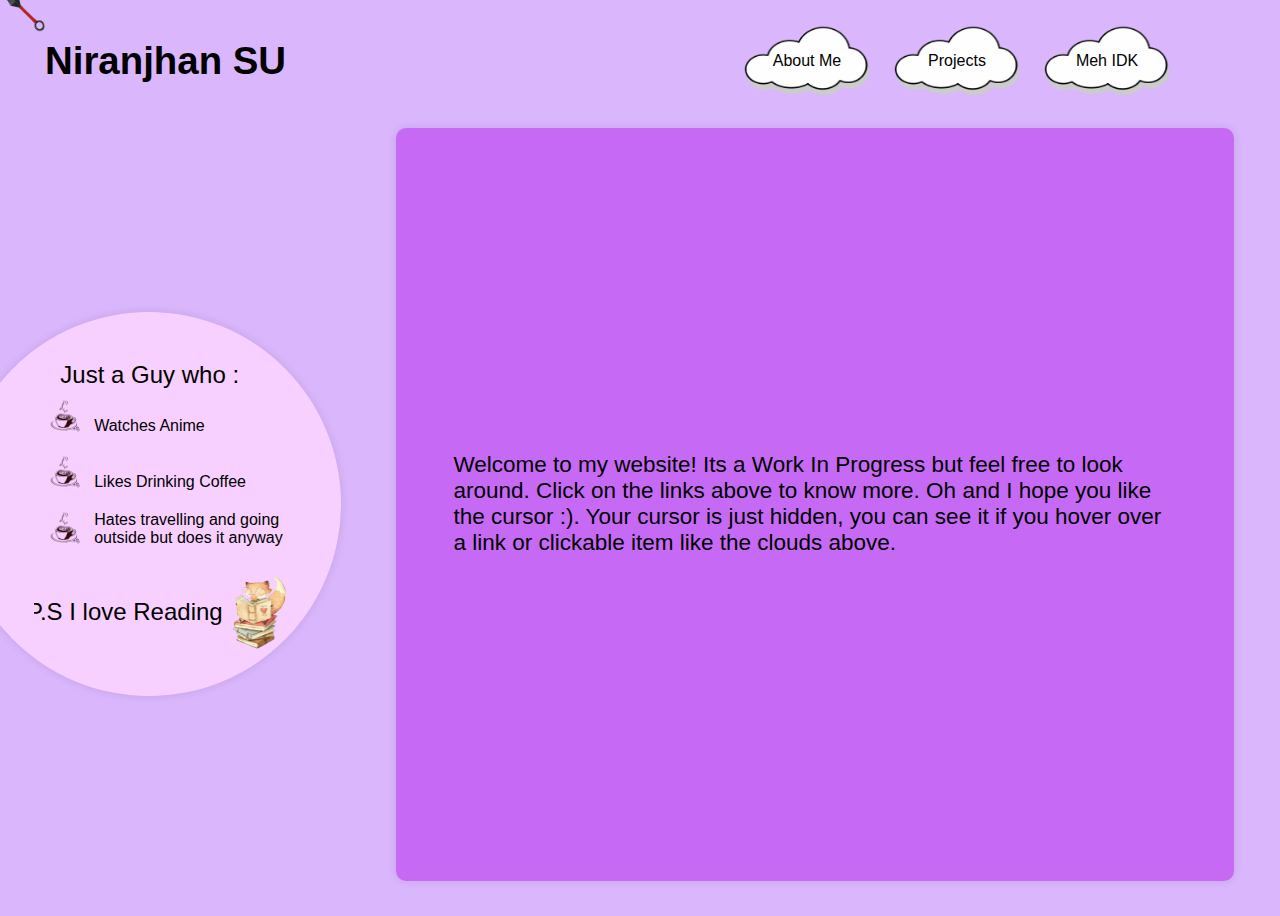
<file: index.html>
<!DOCTYPE html>
<html lang="en">
<head>
    <meta charset="UTF-8">
    <meta name="viewport" content="width=device-width, initial-scale=1.0">
    <title>DrunkenCloud</title>
    <link rel="stylesheet" href="/styles.css">
    <link rel="icon" href="/images/geass.png" type="image/png">
    <link rel="preconnect" href="https://fonts.googleapis.com">
    <link rel="prefetch" href="/static/aboutme.html">
    <link rel="prefetch" href="/static/meh.html">
    <link rel="prefetch" href="/static/projects.html">
    <link rel="preconnect" href="https://fonts.gstatic.com" crossorigin>
    <link href="https://fonts.googleapis.com/css2?family=Yuji+Mai&display=swap" rel="stylesheet">
    <link href="https://fonts.googleapis.com/css2?family=Sora:wght@100..800&display=swap" rel="stylesheet">
    <link href="https://fonts.googleapis.com/css2?family=Cinzel:wght@400..900&display=swap" rel="stylesheet">
    <link href="https://fonts.googleapis.com/css2?family=Liu+Jian+Mao+Cao&display=swap" rel="stylesheet">

    <!-- Custom Cursor -->
    <div class="custom-cursor" id="custom-cursor"></div>
</head>
<body>
    <div class="container">
        <div class="header">
            <h1 class="yuji-mai-regular">Niranjhan SU</h1>
            <nav>
                <ul>
                    <li><a href="#" id="about-link" class="yuji-mai-regular">About Me</a></li>
                    <li><a href="#" id="projects-link" class="yuji-mai-regular">Projects</a></li>
                    <li><a href="#" id="meh-link" class="yuji-mai-regular">Meh IDK</a></li>
                </ul>
            </nav>
        </div>
        <main class="content-container">
            <div class="intro">
                <div class="circle">
                    <div class="circle-content">
                        <div class="circle-item">
                            <p class="yuji-mai-regular-1">Just a Guy who :</p>
                        </div>
                        <div class="circle-item cinzel">
                            <div class="line">
                                <div class="emoji"><img src="/images/coffee.png" alt="Coffee" class="emoji-img"></div>
                                <div class="text">Watches Anime</div>
                            </div>
                            <div class="line">
                                <div class="emoji"><img src="/images/coffee.png" alt="Coffee" class="emoji-img"></div>
                                <div class="text">Likes Drinking Coffee</div>
                            </div>
                            <div class="line">
                                <div class="emoji"><img src="/images/coffee.png" alt="Coffee" class="emoji-img"></div>
                                <div class="text">Hates travelling and going outside but does it anyway</div>
                            </div>
                        </div>
                        <div class="circle-item">
                            <div class="image-container">
                                <div class="cat-text liu-jian-mao-cao-regular">P.S I love Reading</div>
                                <img src="/images/book.png" alt="Cat">
                            </div>
                        </div>
                    </div>
                </div>
            </div>
            <section class="content sora">
                <div id="dynamic-content">
                    <p style="font-size: 2.5vh;">
                    Welcome to my website! Its a Work In Progress but feel free to look around. Click on the links above to know more. Oh and I hope you like the cursor :). Your cursor is just hidden, you can see it if you hover over a link or clickable item like the clouds above.
                    </p>
                </div>
            </section>
        </main>
    </div>
    <script type="text/javascript">
        document.addEventListener('DOMContentLoaded', () => {
            const updateDimensions = () => {
                const catText = document.querySelector('.cat-text');
                const img = document.querySelector('.image-container img');
                const catTextWidth = catText.getBoundingClientRect().width;
                const imgWidth = img.getBoundingClientRect().width;

                document.documentElement.style.setProperty('--cat-text-width', `${catTextWidth}px`);
                document.documentElement.style.setProperty('--img-width', `${imgWidth}px`);
            };

            updateDimensions();

            setInterval(updateDimensions, 10);

            const customCursor = document.getElementById('custom-cursor');
            document.body.style.cursor = 'none';

             document.addEventListener('mousemove', (e) => {
                const windowWidth = window.innerWidth;
                const windowHeight = window.innerHeight;

                const mirroredX = windowWidth - e.clientX;
                const mirroredY = windowHeight - e.clientY;

                customCursor.style.left = `${mirroredX}px`;
                customCursor.style.top = `${mirroredY}px`;
            });

            const loadContent = (url) => {
                fetch(url)
                    .then(response => response.text())
                    .then(data => {
                        document.getElementById('dynamic-content').innerHTML = data;
                    })
                    .catch(error => console.error('Error loading content:', error));
            };

            document.getElementById('about-link').addEventListener('click', (e) => {
                e.preventDefault();
                loadContent('static/aboutme.html');
            });

            document.getElementById('projects-link').addEventListener('click', (e) => {
                e.preventDefault();
                loadContent('static/projects.html');
            });

            document.getElementById('meh-link').addEventListener('click', (e) => {
                e.preventDefault();
                loadContent('static/meh.html');
            });
        });
    </script>
</body>
</html>
</file>
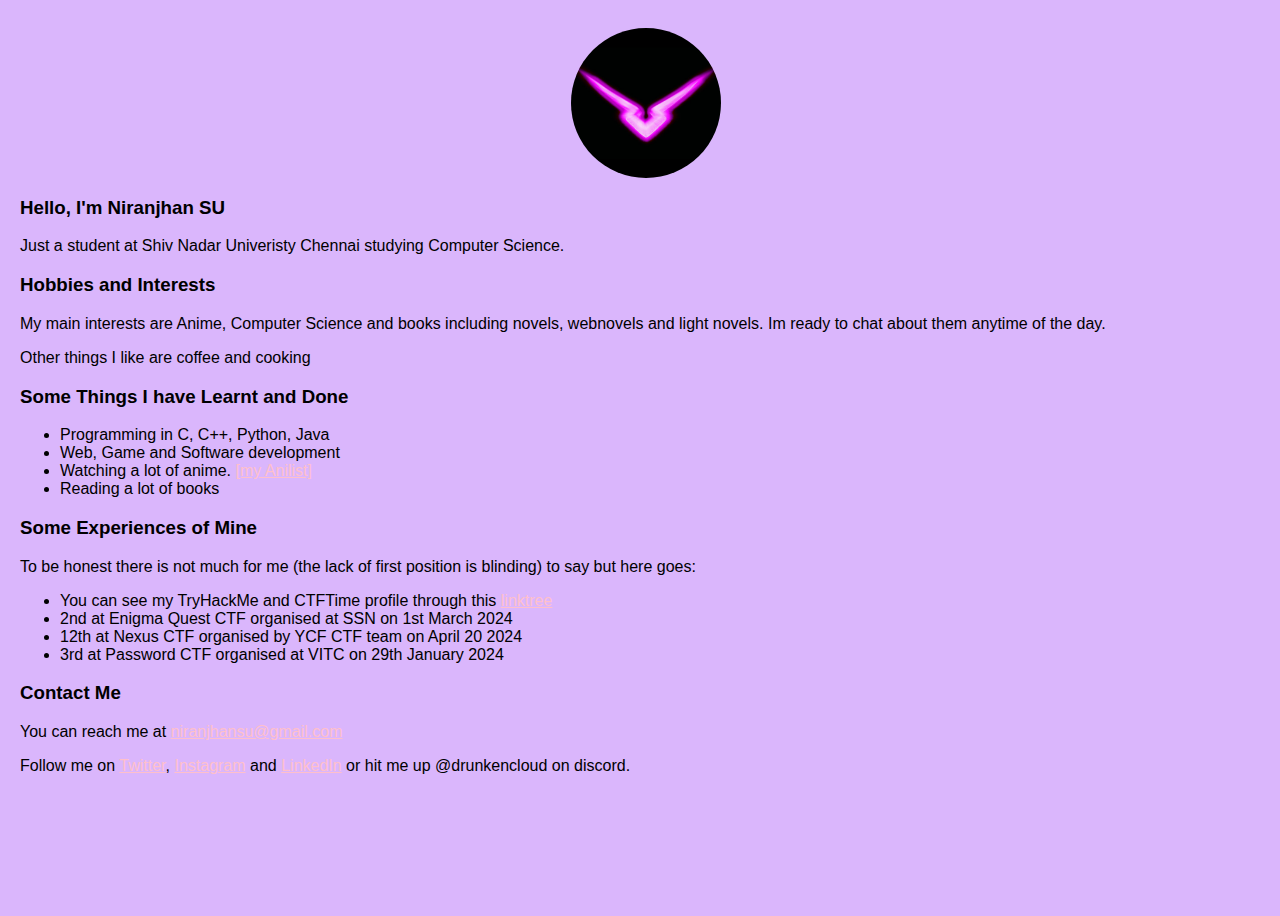
<file: static/aboutme.html>
<!DOCTYPE html>
<html lang="en">
<head>
    <meta charset="UTF-8">
    <meta name="viewport" content="width=device-width, initial-scale=1.0">
    <title>About Me</title>
    <link rel="stylesheet" href="../styles.css">
</head>
<body>
    <div class="about-container">
        <section class="profile-image">
            <img src="../images/geass.png" alt="Your Photo" class="profile-photo">
        </section>
        <section class="basic">
            <h3 class="profile-text">Hello, I'm Niranjhan SU</h3>
            <p class="profile-text">Just a student at Shiv Nadar Univeristy Chennai studying Computer Science.</p>
        </section>
        <section class="hobbies">
            <h3>Hobbies and Interests</h3>
            <p>My main interests are Anime, Computer Science and books including novels, webnovels and light novels. Im ready to chat about them anytime of the day.</p>
            <p>Other things I like are coffee and cooking</p>
        </section>
        <section class="skills">
            <h3>Some Things I have Learnt and Done</h3>
            <ul>
                <li>Programming in C, C++, Python, Java</li>
                <li>Web, Game and Software development</li>
                <li>Watching a lot of anime. <a href="https://anilist.co/user/DrunkenCloud/" target="_blank">[my Anilist]</a></li>
                <li>Reading a lot of books</li>
            </ul>
        </section>
        <section class="experience">
            <h3>Some Experiences of Mine</h3>
            <p>To be honest there is not much for me (the lack of first position is blinding) to say but here goes: </p>
            <ul>
                <li>You can see my TryHackMe and CTFTime profile through this <a href="https://linktr.ee/drunkencloud" target="_blank">linktree</a></li>
                <li>2nd at Enigma Quest CTF organised at SSN on 1st March 2024</li></li>
                <li>12th at Nexus CTF organised by YCF CTF team on April 20 2024</li>
                <li>3rd at Password CTF organised at VITC on 29th January 2024</li>
            </ul>
        </section>
        <section class="contact">
            <h3>Contact Me</h3>
            <p>You can reach me at <a href="mailto:niranjhansu@gmail.com" target="_blank">niranjhansu@gmail.com</a></p>
            <p>Follow me on <a href="https://twitter.com/drunkencloud99" target="_blank">Twitter</a>, <a href="https://www.instagram.com/drunkencloud99/">Instagram</a> and <a href="https://www.linkedin.com/in/niranjhan-su/" target="_blank">LinkedIn</a> or hit me up @drunkencloud on discord.</p>
        </section>
    </div>
</body>
</html>
</file>
<file: styles.css>
body {
    margin-left: 20px;
    padding: 0;
    font-family: 'Segoe UI', Tahoma, Geneva, Verdana, sans-serif;
    background-color: #dab6fc;
    display: flex;
    flex-direction: column;
    height: 100vh;
    overflow: hidden;
}

.custom-cursor {
    width: 50px;
    height: 50px;
    background-image: url('images/kunai.png');
    background-size: cover;
    position: fixed;
    pointer-events: none;
    transform: translate(-50%, -50%);
    z-index: 1000;
    transition: transform 0.2s ease;
}

.profile-image {
    position: relative;
    text-align: center;
    height: 170px;
}

.profile-photo {
    display: block;
    margin: 0 auto;
    border-radius: 50%;
    width: 150px;
    height: 150px;
    object-fit: cover;
    position: absolute;
    top: 20px;
    left: 50%;
    transform: translateX(-50%);
}

.container {
    display: flex;
    flex-direction: column;
    align-items: center;
    width: 100%;
    height: 100%;
}

.header {
    display: flex;
    justify-content: space-between;
    align-items: center;
    width: 100%;
    background-color: #dab6fc;
    margin-top: 1%;
}

h1 {
    font-family: 'Cursive', sans-serif;
    font-size: 3vw;
    color: #000;
    margin-top: 1vw;
    margin: 0;
    padding-left: 2%;
}

nav ul {
    list-style-type: none;
    padding: 0;
    margin: 0;
    display: flex;
    justify-content: flex-end;
    padding-right: 20%;
}

nav ul li {
    margin: 0 5px;
}

nav ul li a {
    text-decoration: none;
    font-size: 1.0em;
    color: #000;
    font-family: 'Cursive', sans-serif;
    background-image: url('images/cloud.png');
    background-size: 140px 90px;
    background-repeat: no-repeat;
    background-position: center;
    width: 140px;
    height: 60px;
    display: flex;
    justify-content: center;
    align-items: center;
    padding: 10px 0;
    border-radius: 5px;
}

.content-container {
    display: flex;
    align-items: center;
    justify-content: center;
    flex: 1;
    width: 100%;
    position: relative;
}

.intro {
    width: 30%;
    position: absolute;
    left: -5%;
    top: 50%;
    transform: translateY(-50%);
}

.circle {
    background-color: #f8d0ff;
    border-radius: 50%;
    width: 30vw;
    padding-bottom: 30vw;
    position: relative;
    display: flex;
    flex-direction: column;
    align-items: center;
    box-shadow: 0 0 10px rgba(0, 0, 0, 0.1);
    text-align: center;
    overflow: hidden;
}

.circle-content {
    display: flex;
    flex-direction: column;
    align-items: flex-start;
    position: absolute;
    top: 10%;
    left: 20%;
    width: 70%;
    height: 90%;
    max-height: 80%;
    overflow: hidden;
    padding: 10px;
}

.circle-item {
    flex-grow: 1;
    display: flex;
    flex-direction: column;
    margin-bottom: 10px;
}

.line {
    flex-grow: 1;
    display: flex;
    align-items: flex-end;
    margin-bottom: 10px;
    text-align: center;
    width: 100%;
}

.emoji img {
    flex-grow: 1;
    display: flex;
    flex-direction: row;
    width: 40px;
    height: 40px;
    font-size: 2em;
    margin-right: 10px;
}

.text {
    flex-grow: 3;
    display: flex;
    flex-direction: row;
    font-family: 'Cursive', sans-serif;
    font-size: 1em;
    text-align: left;
    align-items: flex-start;
    width: 100%;
}

.circle p {
    font-family: 'Cursive', sans-serif;
    font-size: 1.5em;
    margin: 0;
    position: absolute;
    left: -10%;
    width: 100%;
    text-align: center;
}

.image-container {
    flex-grow: 1;
    display: flex;
    position: absolute;
    transform: translateX(0);
    left: calc(40% - (var(--cat-text-width) + var(--img-width)) / 2);
    align-items: center;
    position: relative;
    z-index: 1;
}

.image-container img {
    width: 20%;
    height: auto;
}

.cat-text {
    font-family: 'Cursive', sans-serif;
    font-size: 1.5em;
    margin-right: 10px;
    align-self: center;
    left: 20%;
}

.content {
    background-color: #c66af6;
    height: calc(100% - 130px);
    width: 70%;
    border-radius: 10px;
    box-shadow: 0 0 10px rgba(0, 0, 0, 0.1);
    display: flex;
    justify-content: center;
    align-items: center;
    padding: 1cm;
    margin-left: 30%;
    margin-right: 3%;
}

#dynamic-content {
    width: 100%;
    padding: 20px;
    max-height: 65vh;
    overflow-y: auto;
    scrollbar-color: rebeccapurple pink;
    scrollbar-width: thin;
}

#dynamic-content::-webkit-scrollbar {
    width: 12px;
}

#dynamic-content::-webkit-scrollbar-track {
    background: #f0f0f0;
    border-radius: 10px;
}

#dynamic-content::-webkit-scrollbar-thumb {
    background: #888;
    border-radius: 10px;
}

#dynamic-content::-webkit-scrollbar-thumb:hover {
    background: #555;
}

.project-container {
    display: flex;
    flex-wrap: wrap;
    gap: 20px;
    padding: 20px;
}

.project-container a {
    text-decoration: none;
    color: inherit;
}

.about-container a {
    text-decoration: underline;
    color: pink;
}

.tile {
    flex: 1 1 calc(50% - 20px);
    background-color: #da8fff;
    box-sizing: border-box;
    border-radius: 8px;
    padding: 20px;
    transition: transform 0.3s ease, box-shadow 0.3s ease;
    text-align: center;
    border: 1px solid #ddd;
}

.tile:hover {
    transform: translateY(-10px);
    box-shadow: 0 4px 8px rgba(0, 0, 0, 0.2);
    background-color: #aa00ff;
}

.tile-title {
    font-size: 18px;
    margin-bottom: 10px;
}

.tile-description {
    font-size: 14px;
    color: #555;
}
</file>
